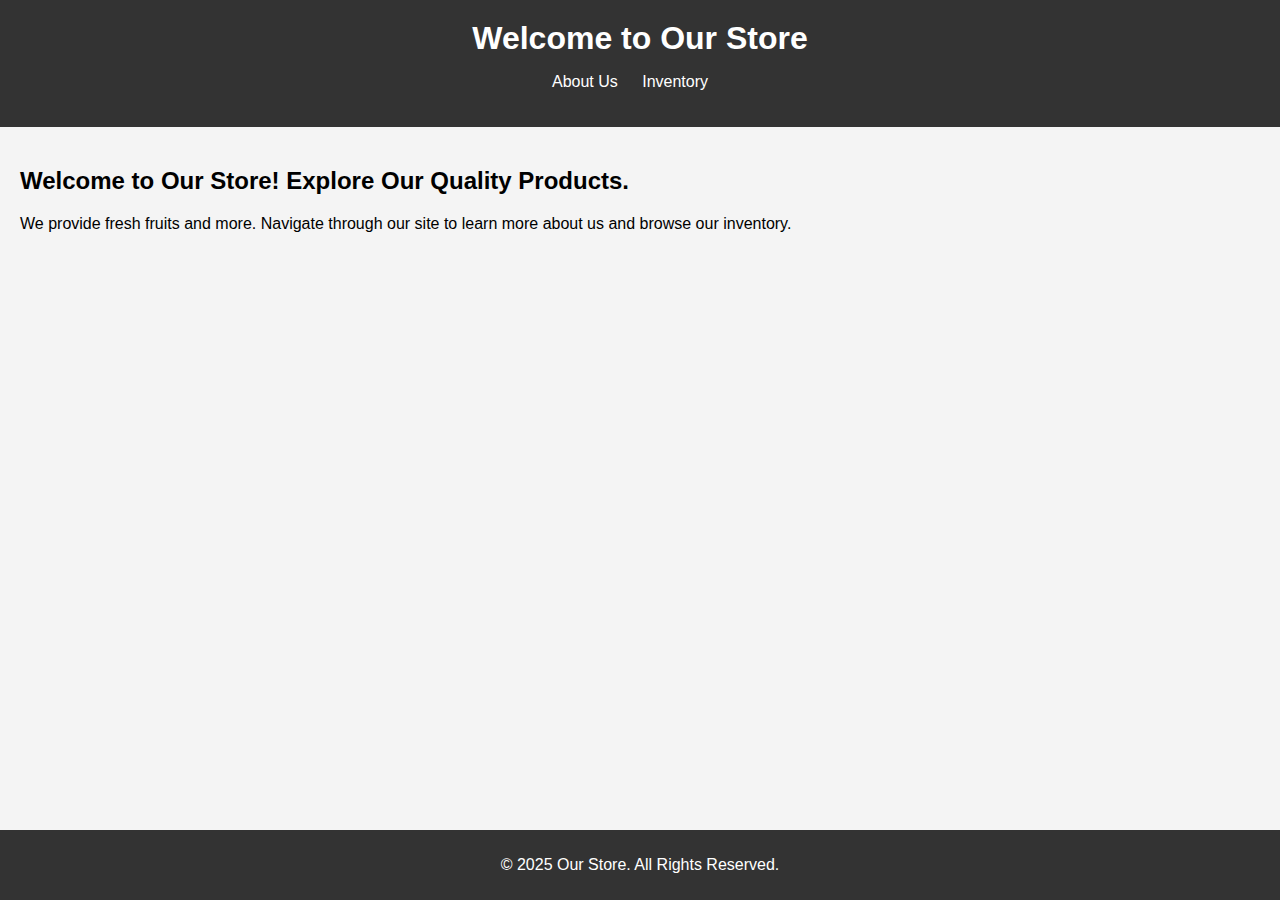
<file: index.html>
<!DOCTYPE html>
<html lang="en">
<head>
    <meta charset="UTF-8">
    <meta name="viewport" content="width=device-width, initial-scale=1.0">
    <title>Welcome to Our Store</title>
    <link rel="stylesheet" href="style.css">
</head>
<body>
    <header>
        <h1>Welcome to Our Store</h1>
        <nav>
            <ul>
                <li><a href="aboutus.html">About Us</a></li>
                <li><a href="inventory.html">Inventory</a></li>
            </ul>
        </nav>
    </header>
    <section>
        <h2>Welcome to Our Store! Explore Our Quality Products.</h2>
        <p>We provide fresh fruits and more. Navigate through our site to learn more about us and browse our inventory.</p>
    </section>
    <footer>
        <p>&copy; 2025 Our Store. All Rights Reserved.</p>
    </footer>
</body>
</html>
</file>
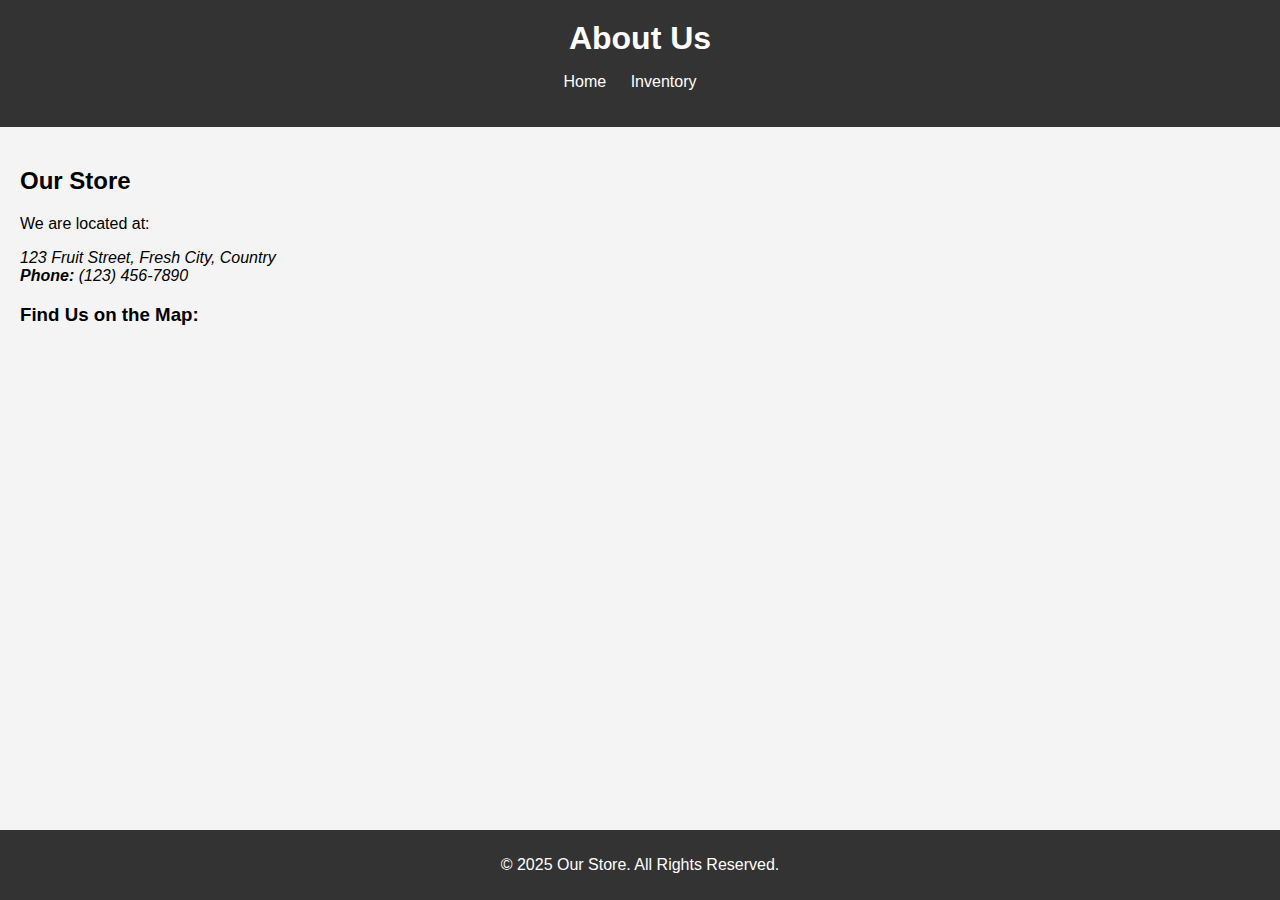
<file: aboutus.html>
<!DOCTYPE html>
<html lang="en">
<head>
    <meta charset="UTF-8">
    <meta name="viewport" content="width=device-width, initial-scale=1.0">
    <title>About Us</title>
	  <script src="https://js.radar.com/v4.4.9/radar.min.js"></script>
    <link rel="stylesheet" href="style.css">
</head>
<body>
    <header>
        <h1>About Us</h1>
        <nav>
            <ul>
                <li><a href="index.html">Home</a></li>
                <li><a href="inventory.html">Inventory</a></li>
            </ul>
        </nav>
    </header>
    <section>
        <h2>Our Store</h2>
        <p>We are located at:</p>
        <address>
            123 Fruit Street, Fresh City, Country<br>
            <strong>Phone:</strong> (123) 456-7890
        </address>
        <h3>Find Us on the Map:</h3>
         <div id="map" style="width: 30%; height: 300px;" />
    </section>
    <footer>
        <p>&copy; 2025 Our Store. All Rights Reserved.</p>
    </footer>
	
	<script>
    // Replace with your Radar publishable API key
  Radar.initialize('prj_test_pk_53bf0f5803acdeae6617f31c41274af87cfd912b');

      // create a new map
      const map = Radar.ui.map({
        container: 'map',
        style: 'radar-default-v1',
        // omit center and zoom to use default IP address location
        center: [-73.57035,40.92012],
        zoom: 8.69606,
      });

      // create marker and add to map
      const marker = Radar.ui.marker({ color: '#000257' })
        .setLngLat([-73.99110,40.73430])
        .addTo(map);
  </script>
</body>
</html>
</file>
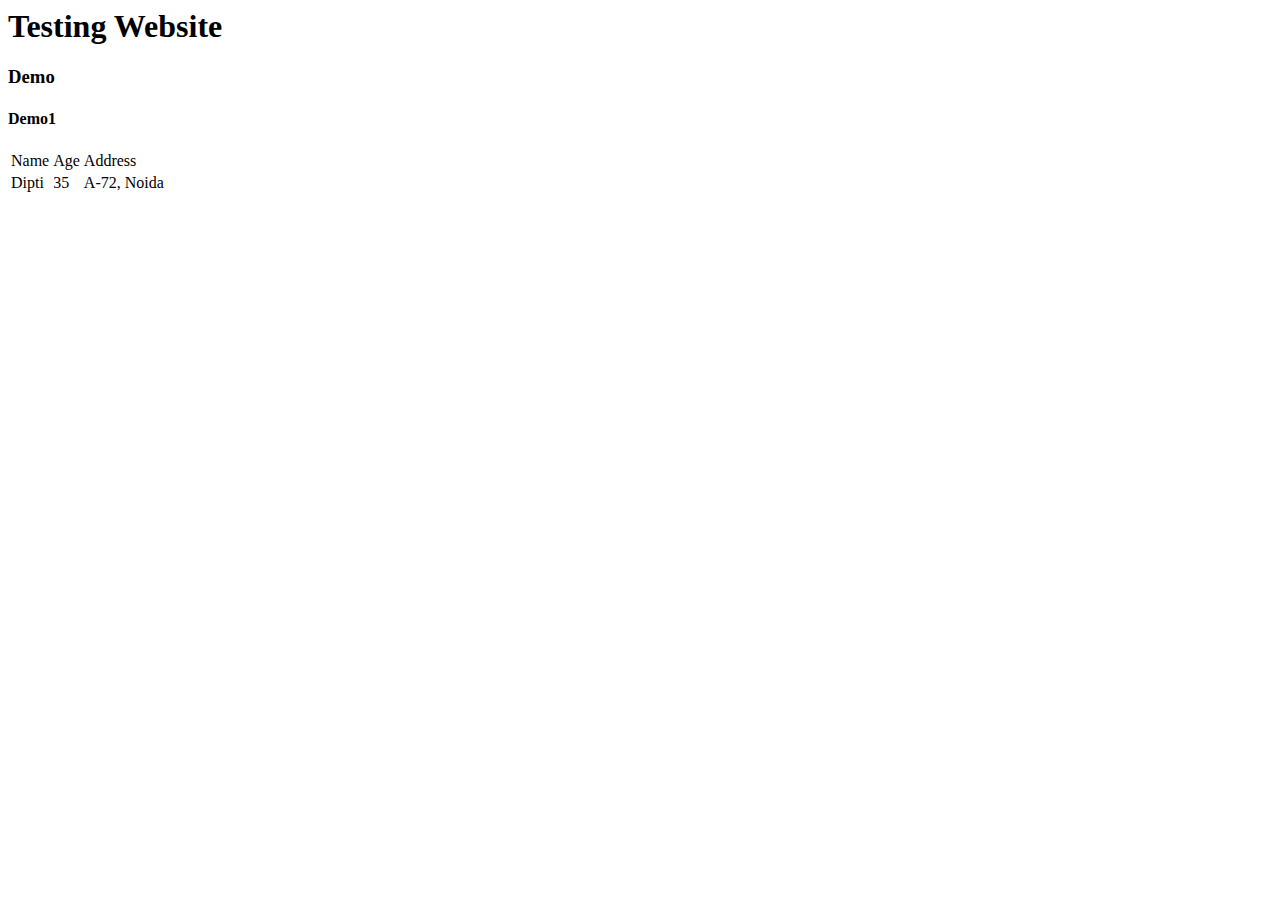
<file: test.html>
<html>
<head>
	<title>Testing</title>
	<h1>Testing Website </h1>
	<h3>Demo</h3>
	<h4>Demo1</h4>
</head>

<body>
<table>
<tr>
<td>
	Name
</td>
<td>
Age
</td>
<td>
Address
</td>
</tr>

<tr>
<td>
	Dipti
</td>
<td>
35
</td>
<td>
A-72, Noida
</td>
</tr>
</table>
</body>

<footer>
</footer>
</html>
</file>
<file: style.css>
/* General Styles */
body {
    font-family: Arial, sans-serif;
    margin: 0;
    padding: 0;
    background-color: #f4f4f4;
}

header {
    background-color: #333;
    color: #fff;
    padding: 20px 0;
    text-align: center;
}

header h1 {
    margin: 0;
}

nav ul {
    list-style-type: none;
    padding: 0;
}

nav ul li {
    display: inline;
    margin-right: 20px;
}

nav ul li a {
    color: white;
    text-decoration: none;
}

footer {
    background-color: #333;
    color: white;
    text-align: center;
    padding: 10px 0;
    position: fixed;
    bottom: 0;
    width: 100%;
}

section {
    padding: 20px;
}

/* About Us Section */
#map iframe {
    width: 100%;
    height: 400px;
}

/* Inventory Section */
.inventory {
    display: flex;
    flex-wrap: wrap;
    gap: 20px;
}

.item {
    background-color: white;
    padding: 10px;
    width: 200px;
    text-align: center;
    border-radius: 8px;
    box-shadow: 0 2px 5px rgba(0, 0, 0, 0.1);
}
@media(max-width:767px){
    .item {
        width: 100%;
    }
}
.item img {
    width: 100%;
    height: 150px;
    object-fit: cover;
    border-radius: 4px;
}

.item h3 {
    font-size: 1.2em;
    margin: 10px 0;
}

.item p {
    font-size: 0.9em;
    margin: 5px 0;
}
</file>
